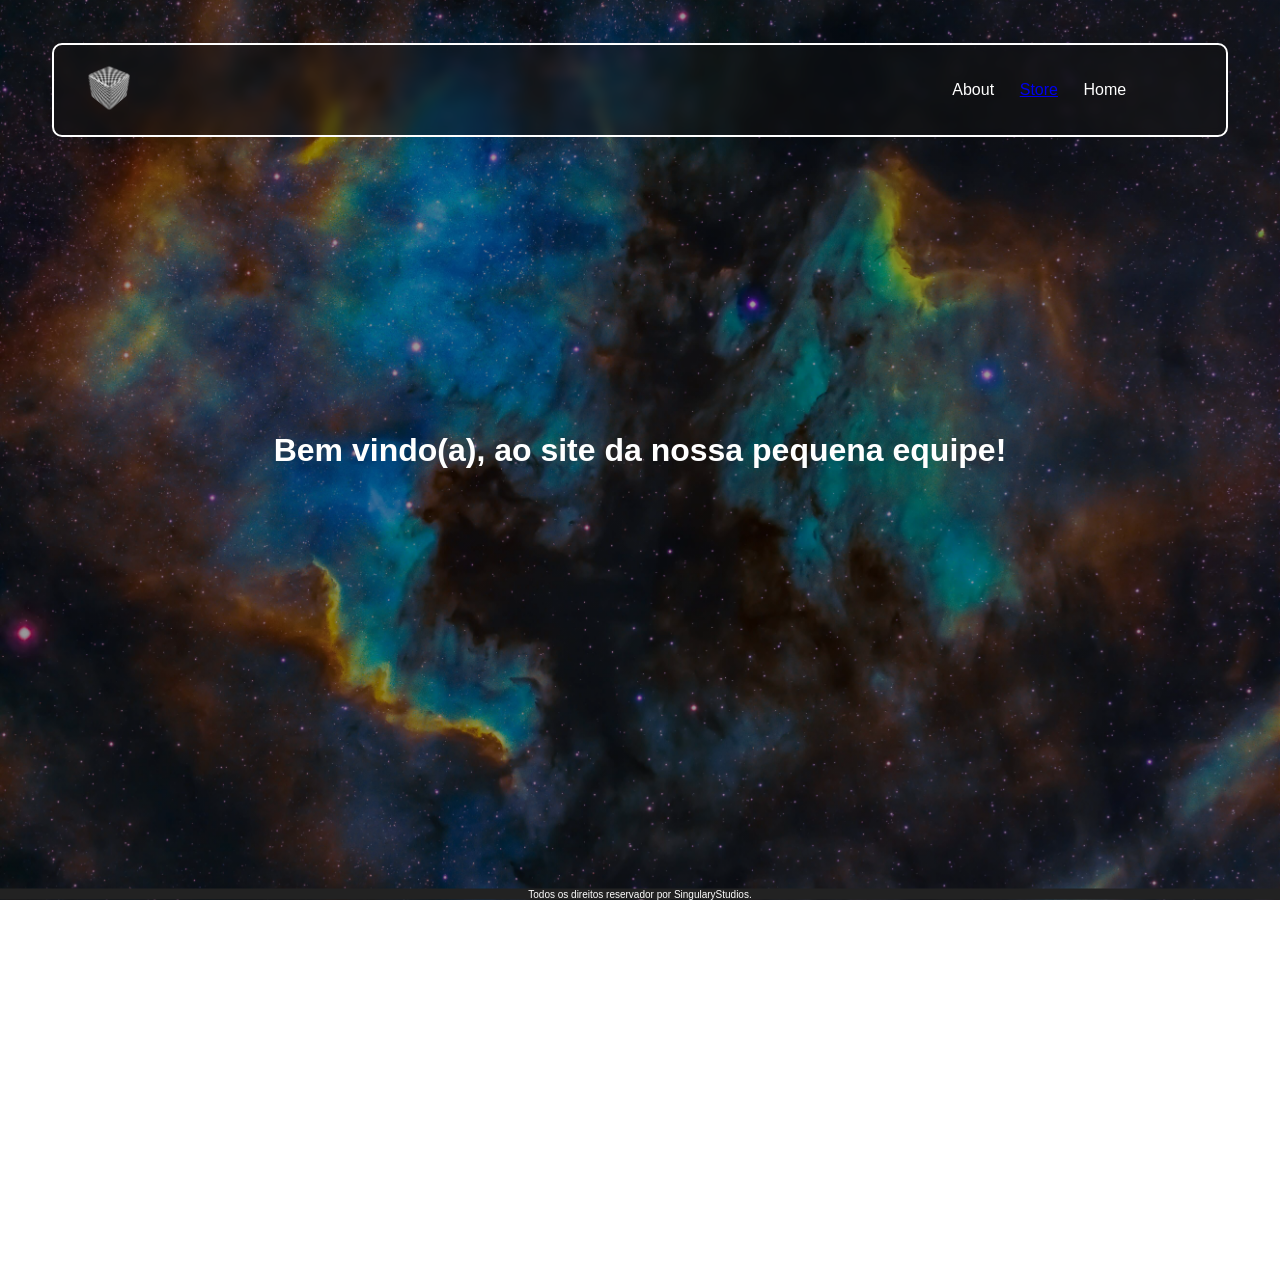
<file: index.html>
<!doctype html>
<html lang="pt">
  <head>
    <meta charset="UTF-8" />
    <meta name="viewport" content="width=device-width, initial-scale=1.0" />
    <title>SingularyStudios</title>
    <link rel="stylesheet" href="style.css" />
    <link
      rel="shortcut icon"
      href="./images/singulary.png"
      type="image/x-icon"
    />
  </head>
  <body>
    <header>
      <nav>
        <img
          src="./images/singulary.png"
          height="60px"
          width="60px"
          style="margin-left: 15px"
        />
        <div class="buttonsactionposition">
          <div class="buttonselect" onclick="about()">About</div>
          <a href="./store/index.html"><div class="buttonselect">Store</div></a>
          <div class="buttonselect" onclick="home()">Home</div>
        </div>
      </nav>
    </header>

    <div id="home">
      <h1
        style="
          text-align: center;
          width: 100%;
          position: absolute;
          left: 50%;
          top: 50%;
          transform: translate(-50%, -50%);
        "
      >
        Bem vindo(a), ao site da nossa pequena equipe!
      </h1>
      <iframe
        src="https://ptb.discord.com/widget?id=1394463397613146305&theme=dark"
        allowtransparency="true"
        frameborder="0"
        sandbox="allow-popups allow-popups-to-escape-sandbox allow-same-origin allow-scripts"
        id="discord"
      ></iframe>
    </div>

    <div id="about">
      <div id="container">
        <h1>
          SingularyStudios, é uma equipe focada em desenvolvimento de jogos e
          aplicativos para dispositivos móveis e desktops, foi fundada em 3 de
          agosto de 2023 por Calebe e Marciel, essa equipe já passou por
          diversos nomes entre, Margames, InfinityStudios, SingularyStudios!
        </h1>
      </div>

      <h1>Jogos descartados/lançados</h1>
      <div id="container">
        <h3>
          smmwe plus - uma versão que tentava melhorar o super maker world
          engine e que infelizmente não tem mais atualizações. (2023)
        </h3>
        <h3>
          speed its - um jogo de parkour criado por Marciel, que consiste em
          chegar no final e teve bugs em seu desenvolvimento, mais a comunidade
          de speedrun apoiou muito o jogo. (2024)
        </h3>
        <h3>
          Marcraft - Esse jogo infelizmente não está mais disponivel, e não
          sabemos onde postamos. (???)
        </h3>
        <h3>
          chickengun prata - uma versão do chicken gun que adiciona muitas
          funções mais que infelizmente foi abandonado e foi criado por Marciel.
          (2025)
        </h3>
        <h3>
          ManDows98 - jogo inspirado no estilo do windows 98 que é parecido com
          kitnito pet e ainda continua em desenvolvimento, e foi criado por
          Marciel. (2026)
        </h3>
      </div>

      <h1>Aplicativos da SingularyStudios</h1>
      <div id="container">
        <h3>
          InfinityPost - Criado em 2026 o objetivo do InfinityPost para o futuro
          é se transformar em uma rede social, ainda estamos desenvolvendo isso
          para que qualquer pessoa possa postar no nosso site.
        </h3>
        <h3>
          InfinityFile - O projeto consiste em hospedar arquivos mais
          infelizmente foi descontinuado mesmo assim, ainda é possivel hospedar
          arquivos lá, criado em 2026!
        </h3>
        <h3>
          InfinityStore - A nossa loja onde você poderá fazer postagens do seus
          aplicativos em-breve
        </h3>
        <h3>
          Oly - Navegador que ainda está em desenvolvimento e vai ser possivel
          personalizar se ponta a ponta criado por Marciel.
        </h3>
        <h3>
          WebInfinityGames - Criado em 2026 o site tem como objetivo jogar jogos
          direto do navegador criado por Marciel.
        </h3>
        <h3>
          InfinityCloud - O site foi descontinuado e não tem mais atualizações,
          mais ainda funciona, e o objetivo dele é postar sites, criado por
          Marciel em 20263.
        </h3>
        <h3>
          InfinityCode - Criado em 2026 é possivel executar códigos html direto
          do navegador criado por Marciel.
        </h3>
      </div>
    </div>

    <footer>Todos os direitos reservador por SingularyStudios.</footer>

    <script src="./index.js"></script>
  </body>
</html>
</file>
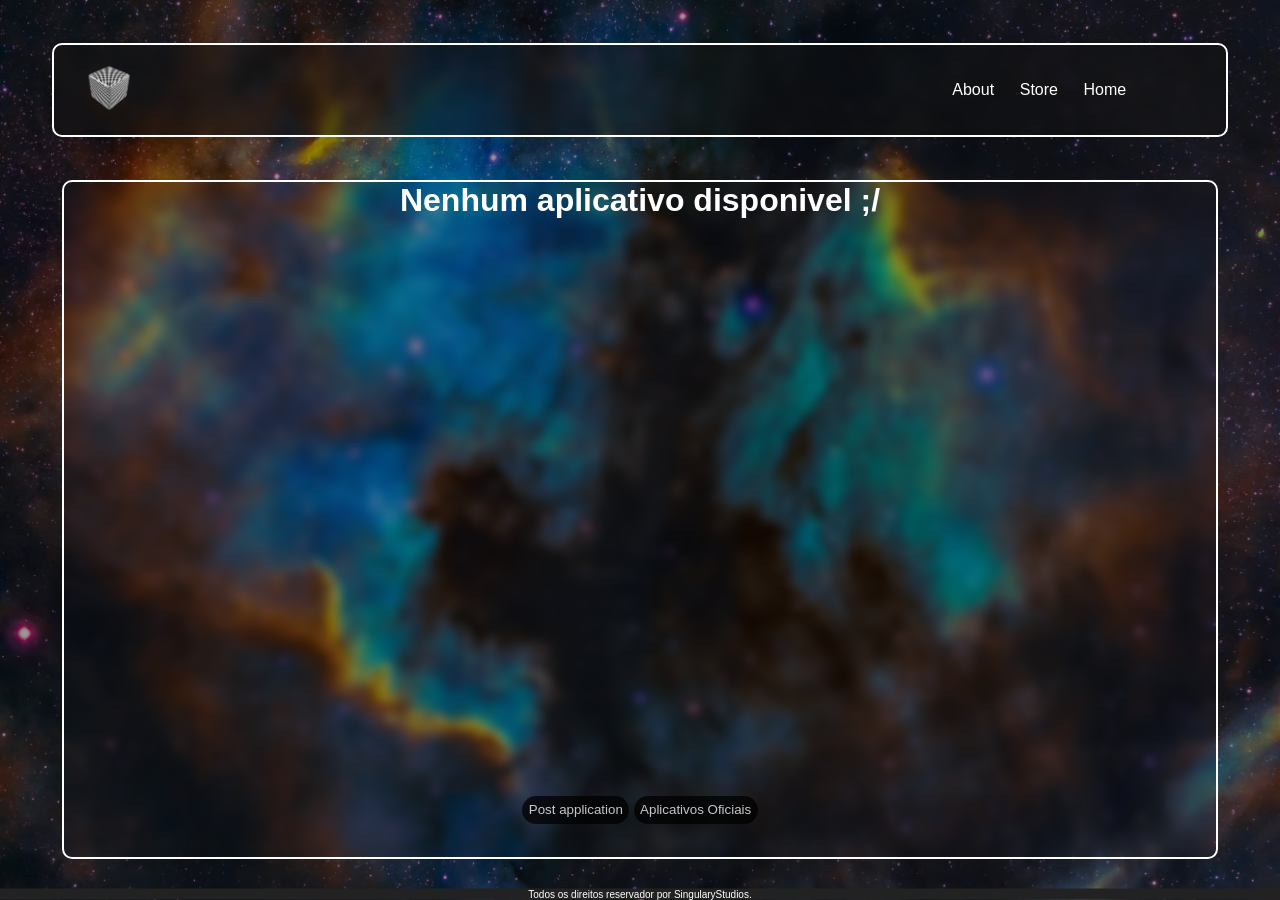
<file: store/index.html>
<!doctype html>
<html lang="pt">
  <head>
    <meta charset="UTF-8" />
    <meta name="viewport" content="width=device-width, initial-scale=1.0" />
    <meta property="og:title" content="SingularyStudios - Store" />
    <meta
      property="og:description"
      content="Loja da SingularyStudios de Apps/jogos!"
    />
    <meta property="og:url" content="https://seusite.com" />
    <meta name="theme-color" content="#242424" />
    <title>SingularyStudios</title>
    <link rel="stylesheet" href="../style.css" />
    <link
      rel="shortcut icon"
      href="../images/MarGamesStoresemfundo.png"
      type="image/x-icon"
    />
  </head>
  <body>
    <header>
      <nav>
        <img
          src="../images/singulary.png"
          height="60px"
          width="60px"
          style="margin-left: 15px"
        />
        <div class="buttonsactionposition">
          <div class="buttonselect" onclick="window.history.back()">About</div>
          <div class="buttonselect">Store</div>
          <div class="buttonselect" href="../index.html">Home</div>
        </div>
      </nav>
    </header>

    <div id="others-applications">
      <h1>Nenhum aplicativo disponivel ;/</h1>
    </div>

    <div id="applications-official">
      <div id="application">
        <img src="../images/hexagon.png" onclick="OpenOly()" class="app" />
        <h4>Oly</h4>
      </div>
      <div id="application">
        <img
          src="../images/code_blocks_71dp_E3E3E3_FILL0_wght400_GRAD0_opsz48.png"
          onclick="OpenInfcode()"
          class="app"
        />
        <h4>InfinityCode</h4>
      </div>
      <div id="application">
        <img
          src="../images/dimensoes.png"
          onclick="OpenInfpost()"
          class="app"
        />
        <h4>InfinityPost</h4>
      </div>
      <div id="application">
        <img src="../images/MarGamesStoresemfundo.png" class="app" />
        <h4>InfinityStore</h4>
      </div>
    </div>

    <div class="menubuttons">
      <a
        href="https://docs.google.com/forms/d/e/1FAIpQLSeeup1fOzgxhTtpEp0FDCQB6-F5FdzY_pnEOa-Or5rjELgMFg/viewform?pli=1"
        ><button id="selectbutton">Post application</button></a
      >
      <button id="appoficial" onclick="appsoficial()">
        Aplicativos Oficiais
      </button>
      <button id="appoutros" onclick="appsoutros()" style="display: none">
        Outros Aplicativos
      </button>
    </div>

    <div id="windows"></div>
    <!--
      <div id="window-application-back">
        <div id="window-application">
          <div id="exit" onclick="hidewindow()"></div>
          <img src="../images/singulary.png" id="application-icon" />
          <div id="container-app">
            <h1>SingularyStudios</h1>
            <h2>Plataformas: Android, Linux, Windows.</h2>
            <h2>Criador: Marciel</h2>
          </div>
          <a href=""><button id="download">Baixar</button></a>
        </div>
      </div>
    </div> -->

    <footer>Todos os direitos reservador por SingularyStudios.</footer>

    <script src="../index.js"></script>
  </body>
</html>
</file>
<file: style.css>
@media (max-width: 768px) {
  header {
    height: auto;
    padding: 15px 20px;
    top: 5%;
  }
}

@keyframes enter {
  0% {
    opacity: 0%;
  }
  100% {
    opacity: 100%;
  }
}

@keyframes enterbar {
  0% {
    position: absolute;
    left: 50%;
    top: -10%;
    transform: translate(-50%, -50%);
  }
  100% {
    position: absolute;
    left: 50%;
    top: 10%;
    transform: translate(-50%, -50%);
  }
}

* {
  margin: 0;
  padding: 0;
  user-select: none;
}
body {
  background-image:
    linear-gradient(rgba(0, 0, 0, 0.4), rgba(0, 0, 0, 0.4)),
    url("./images/universe.jpg");
  background-size: cover;
  background-position: center;
  background-attachment: fixed;
  margin: 0;
  color: white;
  font-family: "Segoe UI", Tahoma, Geneva, Verdana, sans-serif;
  overflow: hidden;
}
header {
  animation: normal 2s enterbar;
  width: 90%;
  overflow: hidden;
  height: 90px;
  background-color: rgba(18, 18, 18, 0.5);
  display: grid;
  align-items: center;
  padding: 0 10px;
  position: fixed;
  left: 50%;
  top: 10%;
  transform: translate(-50%, -50%);
  backdrop-filter: blur(5px);
  -webkit-backdrop-filter: blur(5px);
  border-radius: 10px;
  border: solid 2px white;
}
nav {
  display: inline-block;
  overflow: hidden;
}
hr {
  width: 99%;
  position: absolute;
  left: 50%;
  transform: translate(-50%, -50%);
  border-radius: 2vw;
}
.buttonsaction {
  background-color: transparent;
  border: solid 0.1vw gray;
  width: 40px;
  height: 40px;
  font-size: 25px;
  border-radius: 0.5vw;
  display: grid;
  place-items: center;
  align-items: center;
}
.buttonsactionposition {
  position: absolute;
  right: 0%;
  top: 50%;
  transform: translate(-50%, -50%);
  display: flex;
}
iframe {
  width: 100%;
  height: 89vh;
}
.buttonselect {
  margin-left: 2vw;
  cursor: pointer;
  transition: 0.5s;
}
.buttonselect:hover {
  opacity: 50%;
}
#home {
  animation: normal enter 2s;
  width: 100%;
}
#discord {
  width: 300px;
  height: 500px;
  position: absolute;
  top: 115vh;
  left: 50%;
  transform: translate(-50%, -50%);
  transition: 500ms;
}
#discord:hover {
  position: absolute;
  top: 71%;
  left: 50%;
}
footer {
  position: fixed;
  left: 50%;
  top: 99.3%;
  transform: translate(-50%, -50%);
  background-color: #222222;
  width: 100%;
  display: grid;
  place-items: center;
  font-size: 10px;
}
#about {
  position: absolute;
  left: 50%;
  transform: translate(-50%, -50%);
  top: 57%;
  display: none;
  overflow-y: auto;
  width: 90%;
  height: 75vh;
}

#container {
  background-color: rgba(0, 0, 0, 0.4);
  border: solid gray 0.1vw;
  margin-top: 2vw;
  margin-bottom: 2vw;
  padding: 2vw;
  border-radius: 1vw;
  backdrop-filter: blur(5px);
  -webkit-backdrop-filter: blur(5px);
  animation: normal enter 1s;
}

#window-application-back {
  width: 100%;
  height: 99vh;
  position: absolute;
  left: 50%;
  top: 50%;
  transform: translate(-50%, -50%);
  background-color: rgba(0, 0, 0, 0.5);
  backdrop-filter: blur(5px);
  -webkit-backdrop-filter: blur(5px);
  display: block;
}

#window-application {
  background-color: rgb(21, 21, 21);
  width: 90%;
  height: 90vh;
  border-radius: 2vw;
  position: absolute;
  left: 50%;
  top: 50%;
  transform: translate(-50%, -50%);
  animation: window-enter normal 1s;
}
@keyframes window-enter {
  0% {
    opacity: 0%;
    position: absolute;
    left: 50%;
    top: 50%;
    transform: translate(-50%, -50%) scale(0);
  }
  100% {
    opacity: 100%;
    position: absolute;
    left: 50%;
    top: 50%;
    transform: translate(-50%, -50%) scale(1);
  }
}

#exit {
  position: absolute;
  right: 1%;
  top: 1%;
  background-color: red;
  padding: 1vw;
  border-radius: 100vw;
  border: 0.2vw rgb(255, 72, 0) solid;
}

#application-icon {
  width: 200px;
  position: absolute;
  left: 20%;
  top: 50%;
  transform: translate(-50%, -50%);
}

#download {
  border-radius: 1vw;
  color: white;
  background-color: rgb(0, 180, 255);
  border: none;
  width: 200px;
  height: 50px;
  position: absolute;
  left: 50%;
  top: 60%;
  transform: translate(-50%, -50%);
}

#container-app {
  position: absolute;
  left: 50%;
  top: 40%;
  transform: translate(-50%, -50%);
  width: 100%;
  text-align: center;
  margin-top: 2vw;
}

#application {
  position: relative;
  left: 50%;
  transform: translateX(-50%);
  width: 50vw;
  background-color: rgb(27, 27, 27);
  margin-bottom: 2vw;
  margin-top: 2vw;
  border-radius: 2vw;
  transition: 0.25s normal;
}

#application:hover {
  color: black;
  background-color: rgb(76, 76, 76);
}

.app {
  width: 10vw;
}

#applications-others-applications {
  display: block;
}

#applications-official {
  display: none;
}

#applications-official,
#others-applications {
  backdrop-filter: blur(5px);
  width: 90%;
  position: absolute;
  left: 50%;
  top: 20%;
  transform: translateX(-50%);
  text-align: center;
  border: solid 2px white;
  height: 75vh;
  overflow: auto;
  border-radius: 10px;
}

#appoficial,
#appoutros,
#selectbutton {
  background-color: black;
  border-radius: 2vw;
  border: none;
  padding: 0.5vw;
  opacity: 75%;
  color: white;
  transition: 0.5s;
}

#selectbutton:hover {
  opacity: 100%;
}

.menubuttons {
  position: absolute;
  left: 50%;
  top: 90%;
  transform: translate(-50%, -50%);
  width: 100%;
  text-align: center;
  align-items: center;
  place-items: center;
  justify-content: center;
  justify-items: center;
}
</file>
